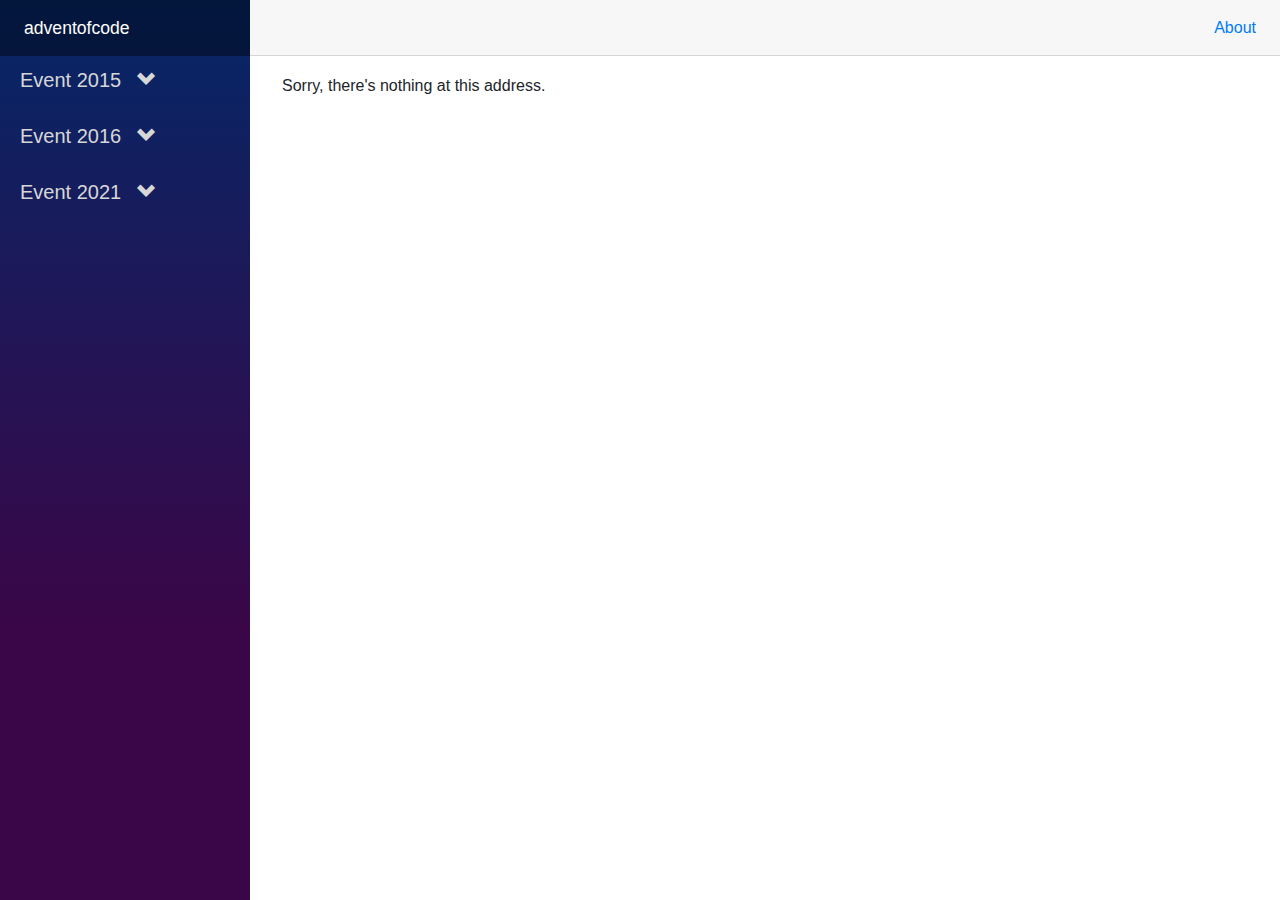
<file: index.html>
﻿<!DOCTYPE html>
<html>

<head>
    <meta charset="utf-8" />
    <meta name="viewport" content="width=device-width" />
    <title>Advent of code</title>
    <link href="./css/site.css" rel="stylesheet" />
    <script src="https://code.jquery.com/jquery-3.3.1.slim.min.js" integrity="sha384-q8i/X+965DzO0rT7abK41JStQIAqVgRVzpbzo5smXKp4YfRvH+8abtTE1Pi6jizo" crossorigin="anonymous"></script>
    <script src="https://cdnjs.cloudflare.com/ajax/libs/popper.js/1.14.7/umd/popper.min.js" integrity="sha384-UO2eT0CpHqdSJQ6hJty5KVphtPhzWj9WO1clHTMGa3JDZwrnQq4sF86dIHNDz0W1" crossorigin="anonymous"></script>
    <link rel="stylesheet" href="https://stackpath.bootstrapcdn.com/bootstrap/4.3.1/css/bootstrap.min.css" integrity="sha384-ggOyR0iXCbMQv3Xipma34MD+dH/1fQ784/j6cY/iJTQUOhcWr7x9JvoRxT2MZw1T" crossorigin="anonymous">
    <script src="https://stackpath.bootstrapcdn.com/bootstrap/4.3.1/js/bootstrap.min.js" integrity="sha384-JjSmVgyd0p3pXB1rRibZUAYoIIy6OrQ6VrjIEaFf/nJGzIxFDsf4x0xIM+B07jRM" crossorigin="anonymous"></script>
</head>

<body>
    <app>Loading...</app>

    <div id="blazor-error-ui">
        An unhandled error has occurred.
        <a href="" class="reload">Reload</a>
        <a class="dismiss">🗙</a>
    </div>
    <script src="./_framework/blazor.webassembly.js"></script>
</body>

</html>
</file>
<file: css/site.css>
﻿@import url('open-iconic/font/css/compiled-icons.min.css');

textarea#monospace-textarea:first-line {
    font-weight: bold;
}

textarea#monospace-textarea {
    line-height: 110%;
}

.input-group.mb-3.display-block {
    display: block;
}

html, body {
    font-family: 'Helvetica Neue', Helvetica, Arial, sans-serif;
}

a, .btn-link {
    color: #0366d6;
}

.btn-primary {
    color: #fff;
    background-color: #1b6ec2;
    border-color: #1861ac;
}

app {
    position: relative;
    display: flex;
    flex-direction: column;
}

.top-row {
    height: 3.5rem;
    display: flex;
    align-items: center;
}

.main {
    flex: 1;
}

    .main .top-row {
        background-color: #f7f7f7;
        border-bottom: 1px solid #d6d5d5;
        justify-content: flex-end;
    }

        .main .top-row > a, .main .top-row .btn-link {
            white-space: nowrap;
            margin-left: 1.5rem;
        }

.main .top-row a:first-child {
    overflow: hidden;
    text-overflow: ellipsis;
}

.sidebar {
    background-image: linear-gradient(180deg, rgb(5, 39, 103) 0%, #3a0647 70%);
}

    .sidebar .top-row {
        background-color: rgba(0,0,0,0.4);
    }

    .sidebar .navbar-brand {
        font-size: 1.1rem;
    }

    .sidebar .oi {
        width: 2rem;
        font-size: 1.1rem;
        vertical-align: text-top;
        top: -2px;
    }

    .sidebar .nav-item {
        font-size: 0.9rem;
        padding-bottom: 0.5rem;
    }

        .sidebar .nav-item a {
            color: #d7d7d7;
            border-radius: 4px;
            height: 3rem;
            display: flex;
            align-items: center;
            line-height: 3rem;
        }

            .sidebar .nav-item a.active {
                background-color: rgba(255,255,255,0.25);
                color: white;
            }

            .sidebar .nav-item a:hover {
                background-color: rgba(255,255,255,0.1);
                color: white;
            }

.content {
    padding-top: 1.1rem;
}

.navbar-toggler {
    background-color: rgba(255, 255, 255, 0.1);
}

.valid.modified:not([type=checkbox]) {
    outline: 1px solid #26b050;
}

.invalid {
    outline: 1px solid red;
}

.validation-message {
    color: red;
}

#blazor-error-ui {
    background: lightyellow;
    bottom: 0;
    box-shadow: 0 -1px 2px rgba(0, 0, 0, 0.2);
    display: none;
    left: 0;
    padding: 0.6rem 1.25rem 0.7rem 1.25rem;
    position: fixed;
    width: 100%;
    z-index: 1000;
}

#blazor-error-ui .dismiss {
    cursor: pointer;
    position: absolute;
    right: 0.75rem;
    top: 0.5rem;
}

#monospace-textarea {
    font-family: monospace;
    max-width: 100%;
    max-height: 100%;
}

@media (max-width: 767.98px) {
    .main .top-row:not(.auth) {
        display: none;
    }

    .main .top-row.auth {
        justify-content: space-between;
    }

    .main .top-row a, .main .top-row .btn-link {
        margin-left: 0;
    }
}

@media (min-width: 768px) {
    app {
        flex-direction: row;
    }

    .sidebar {
        width: 250px;
        height: 100vh;
        position: sticky;
        top: 0;
    }

    .main .top-row {
        position: sticky;
        top: 0;
    }

    .main > div {
        padding-left: 2rem !important;
        padding-right: 1.5rem !important;
    }

    .navbar-toggler {
        display: none;
    }

    .sidebar .collapse.mainnav {
        /* Never collapse the sidebar for wide screens */
        display: block;
    }
}

.panel-collapse {
    background-color: rgba(255, 255, 255, 0.1);
}
</file>
